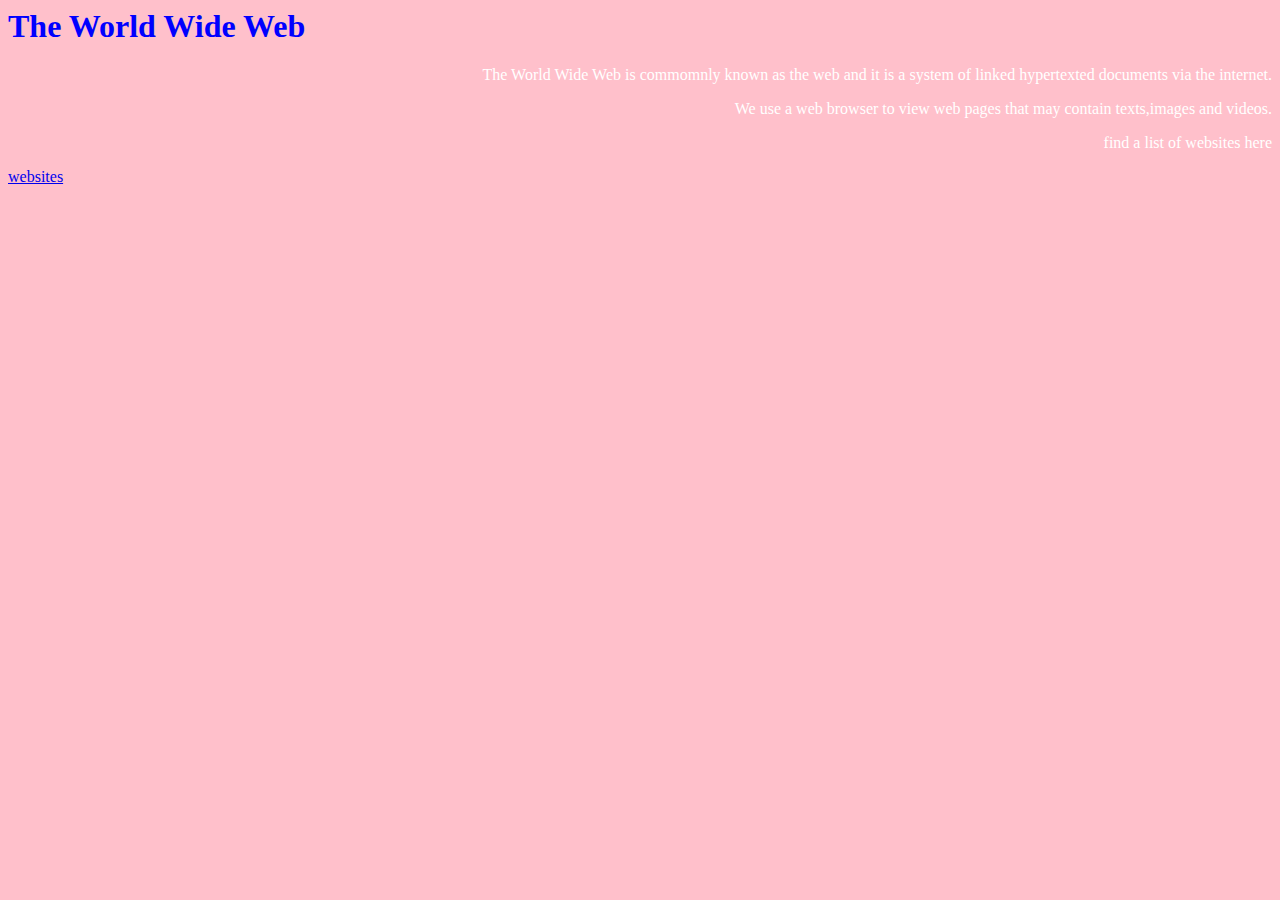
<file: index.html>
<DOCTYPE HTML>
<html>
<head>
<title>Web Activity 1 </title>
  <link href="style.css" rel="stylesheet">
  </head>
  <body>
    <h1>The World Wide Web </h1>
    <p>The World Wide Web is commomnly known as the web and it is a system of linked hypertexted documents via the internet.</p>
    <p>We use a web browser to view web pages that may contain texts,images and videos.</p>
    <p>find a list of websites here</p>
      <a href="Activity1.html">websites</a>
  </body>
</html>
</file>
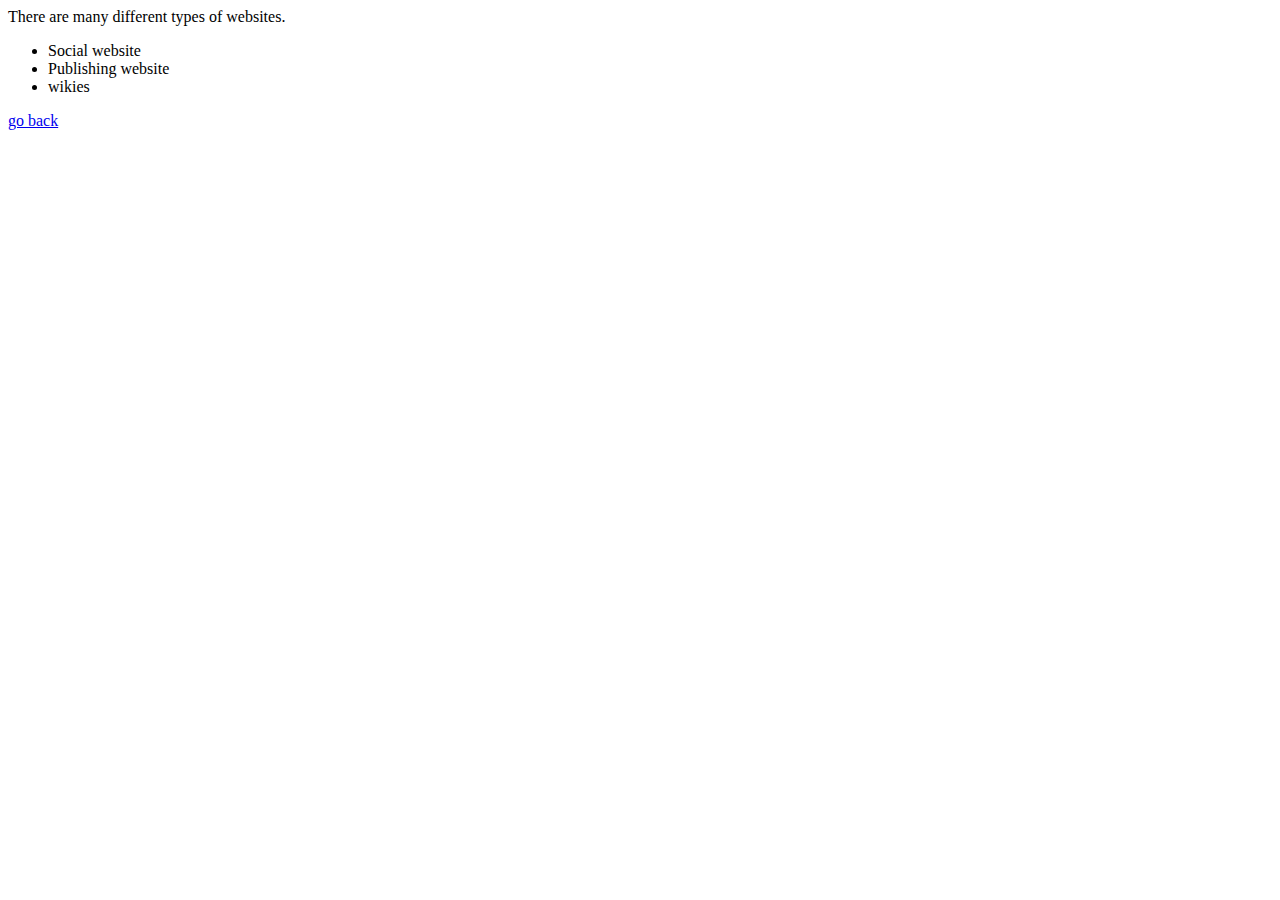
<file: Activity1.html>
<DOCYPE HTML>
<html>
  <head>
<title>Web Activity 2</title>
  </head>
  <body>
    <p>There are many different types of websites.</p>
    <ul>
      <li>Social website</li>
      <li>Publishing website</li>
      <li>wikies</li>
    </ul>
    <a href="index.html">go back</a>
  </body>
</html>
</file>
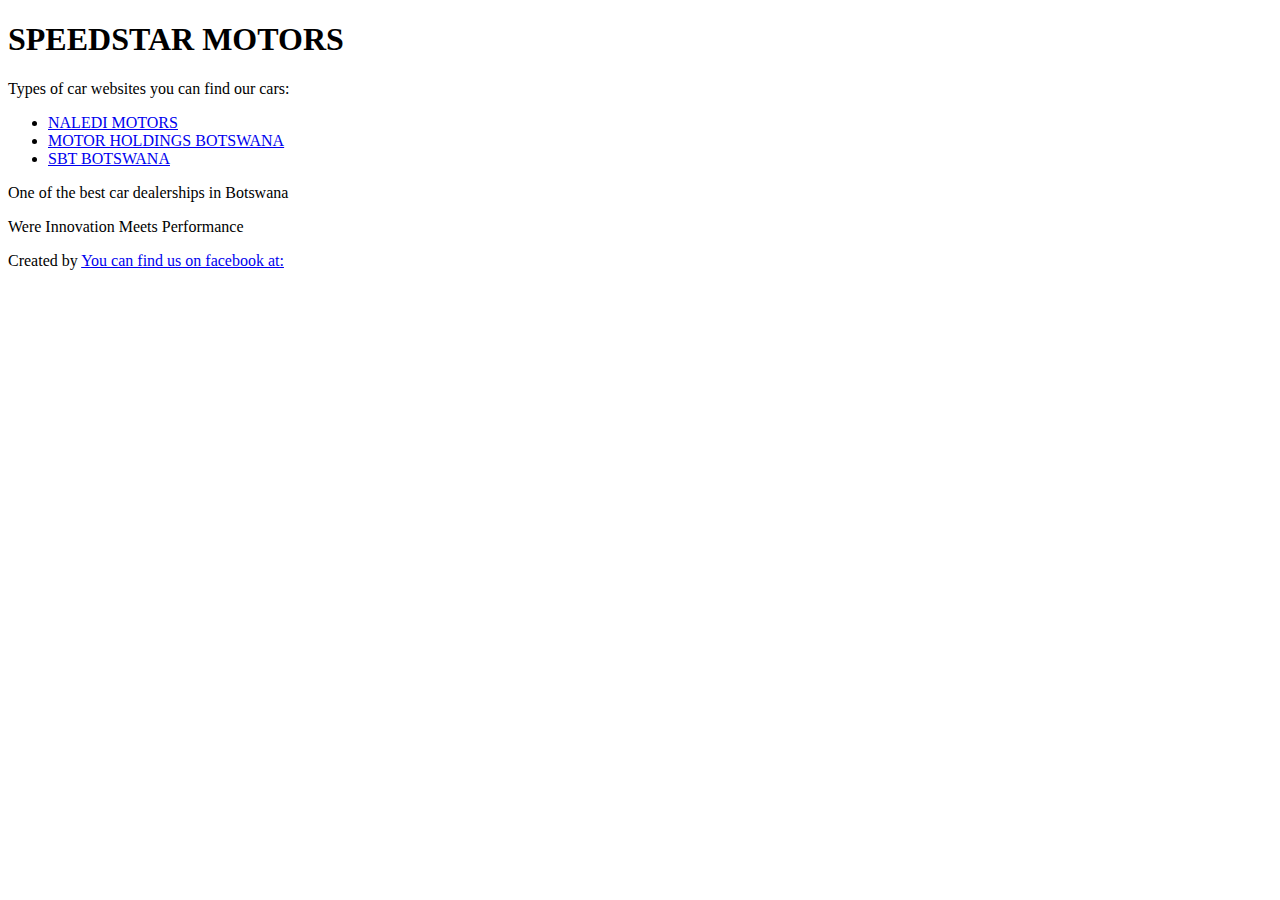
<file: Activity2.html>
<!DOCTYPE html>  

<html>  
   <head> 
      <meta charset = "utf-8"> 
      <title>...</title> 
   </head> 
  
   <body> 
      <header role = "banner"> 
         <h1>SPEEDSTAR MOTORS</h1> 
         <p>Types of car websites you can find our cars: </p> 
      </header> 
   
      <nav> 
         <ul> 
            <li><a href = "https://www.bing.com/ck/a?!&&p=e4912cbbc954aca1JmltdHM9MTcwNzY5NjAwMCZpZ3VpZD0xNDBhZDk4YS04ZWEwLTZmN2MtMzBkMS1jZGFlOGZiNTZlOTQmaW5zaWQ9NTQ1OQ&ptn=3&ver=2&hsh=3&fclid=140ad98a-8ea0-6f7c-30d1-cdae8fb56e94&u=[base64]&ntb=1">NALEDI MOTORS</a></li> 
            <li><a href = "https://www.bing.com/ck/a?!&&p=91c274ba6454e3caJmltdHM9MTcwNzY5NjAwMCZpZ3VpZD0xNDBhZDk4YS04ZWEwLTZmN2MtMzBkMS1jZGFlOGZiNTZlOTQmaW5zaWQ9NTQ0NA&ptn=3&ver=2&hsh=3&fclid=140ad98a-8ea0-6f7c-30d1-cdae8fb56e94&u=[base64]&ntb=1">MOTOR HOLDINGS BOTSWANA</a></li> 
            <li><a href = "https://www.bing.com/ck/a?!&&p=e96138a604a22c00JmltdHM9MTcwNzY5NjAwMCZpZ3VpZD0xNDBhZDk4YS04ZWEwLTZmN2MtMzBkMS1jZGFlOGZiNTZlOTQmaW5zaWQ9NTQ2OA&ptn=3&ver=2&hsh=3&fclid=140ad98a-8ea0-6f7c-30d1-cdae8fb56e94&u=[base64]&ntb=1">
            SBT BOTSWANA</a></li> 
         </ul> 
      </nav> 
   
      <article> 
         <section> 
            <p>One of the best car dealerships in Botswana</p>
         </section> 
      </article> 
   
      <aside> 
         <p>Were Innovation Meets Performance</p> 
      </aside> 
   
      <footer> 
         <p>Created by <a href = "https://www.bing.com/ck/a?!&&p=f185e7829965a3a0JmltdHM9MTcwNzY5NjAwMCZpZ3VpZD0xNDBhZDk4YS04ZWEwLTZmN2MtMzBkMS1jZGFlOGZiNTZlOTQmaW5zaWQ9NTE5MA&ptn=3&ver=2&hsh=3&fclid=140ad98a-8ea0-6f7c-30d1-cdae8fb56e94&psq=speedstar+motors&u=a1aHR0cHM6Ly93d3cuZmFjZWJvb2suY29tL3Blb3BsZS9TcGVlZHN0YXItTW90b3JzLzEwMDA3MTEzMjM1NTc2MC8&ntb=1">You can find us on facebook at:</a></p> 
      </footer> 
   
   </body> 
</html>
</file>
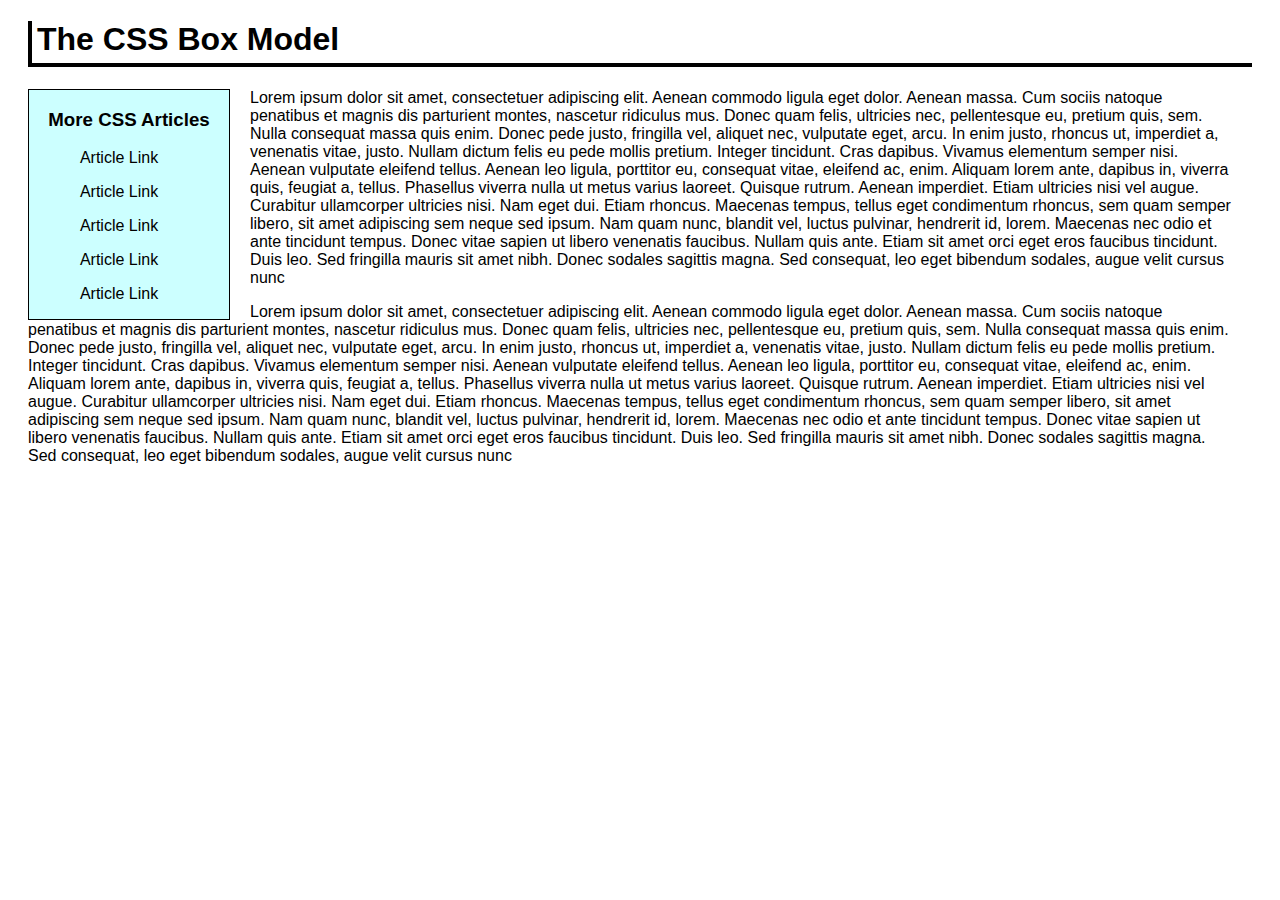
<file: layout.html>
<!DOCTYPE

html>

<html>

<head>

<title>Building a Simple Page Layout</title>

<meta content="text/html; charset=utf-8" http-equiv="Content-Type" />

<style>

body {font-family: arial, sans-serif;}
 h1 {

margin-left: 20px;

margin-right: 20px;

}
  h1 {

margin-left: 20px;

margin-right: 20px;

border-bottom: solid 4px black;

border-left: solid 4px black;
   padding-bottom: 5px;

padding-left: 5px; 

}
 #sidebar {

width: 200px;

border: 1px solid black; 
  float: left;

margin-left: 20px;

margin-right: 20px;
 text-align: center;

background: #cff; 
 }
 p {

margin-left: 20px;

margin-right: 40px;

}

</style>

</head>

<body>

<h1>The CSS Box Model</h1>

<nav id="sidebar">

<h3>More CSS Articles</h3>

<p>Article Link</p>

<p>Article Link</p>

<p>Article Link</p>

<p>Article Link</p>

<p>Article Link</p>

</nav>

<p>Lorem ipsum dolor sit amet, consectetuer adipiscing elit. Aenean commodo ligula eget dolor. Aenean massa. Cum sociis natoque penatibus et magnis dis parturient montes, nascetur ridiculus mus. Donec quam felis, ultricies nec, pellentesque eu, pretium quis, sem. Nulla consequat massa quis enim. Donec pede justo, fringilla vel, aliquet nec, vulputate eget, arcu. In enim justo, rhoncus ut, imperdiet a, venenatis vitae, justo. Nullam dictum felis eu pede mollis pretium. Integer tincidunt. Cras dapibus. Vivamus elementum semper nisi. Aenean vulputate eleifend tellus. Aenean leo ligula, porttitor eu, consequat vitae, eleifend ac, enim. Aliquam lorem ante, dapibus in, viverra quis, feugiat a, tellus. Phasellus viverra nulla ut metus varius laoreet. Quisque rutrum. Aenean imperdiet. Etiam ultricies nisi vel augue. Curabitur ullamcorper ultricies nisi. Nam eget dui. Etiam rhoncus. Maecenas tempus, tellus eget condimentum rhoncus, sem quam semper libero, sit amet adipiscing sem neque sed ipsum. Nam quam nunc, blandit vel, luctus pulvinar, hendrerit id, lorem. Maecenas nec odio et ante tincidunt tempus. Donec vitae sapien ut libero venenatis faucibus. Nullam quis ante. Etiam sit amet orci eget eros faucibus tincidunt. Duis leo. Sed fringilla mauris sit amet nibh. Donec sodales sagittis magna. Sed consequat, leo eget bibendum sodales, augue velit cursus nunc</p>

<p>Lorem ipsum dolor sit amet, consectetuer adipiscing elit. Aenean commodo ligula eget dolor. Aenean massa. Cum sociis natoque penatibus et magnis dis parturient montes, nascetur ridiculus mus. Donec quam felis, ultricies nec, pellentesque eu, pretium quis, sem. Nulla consequat massa quis enim. Donec pede justo, fringilla vel, aliquet nec, vulputate eget, arcu. In enim justo, rhoncus ut, imperdiet a, venenatis vitae, justo. Nullam dictum

felis eu pede mollis pretium. Integer tincidunt. Cras dapibus. Vivamus elementum semper nisi. Aenean vulputate eleifend tellus. Aenean leo ligula, porttitor eu, consequat vitae, eleifend ac, enim. Aliquam lorem ante, dapibus in, viverra quis, feugiat a, tellus. Phasellus viverra nulla ut metus varius laoreet. Quisque rutrum. Aenean imperdiet. Etiam ultricies nisi vel augue. Curabitur ullamcorper ultricies nisi. Nam eget dui. Etiam rhoncus. Maecenas tempus, tellus eget condimentum rhoncus, sem quam semper libero, sit amet adipiscing sem neque sed ipsum. Nam quam nunc, blandit vel, luctus pulvinar, hendrerit id, lorem. Maecenas nec odio et ante tincidunt tempus. Donec vitae sapien ut libero venenatis faucibus. Nullam quis ante. Etiam sit amet orci eget eros faucibus tincidunt. Duis leo. Sed fringilla mauris sit amet nibh. Donec sodales sagittis magna. Sed consequat, leo eget bibendum sodales, augue velit cursus nunc</p>

</body>

</html>
</file>
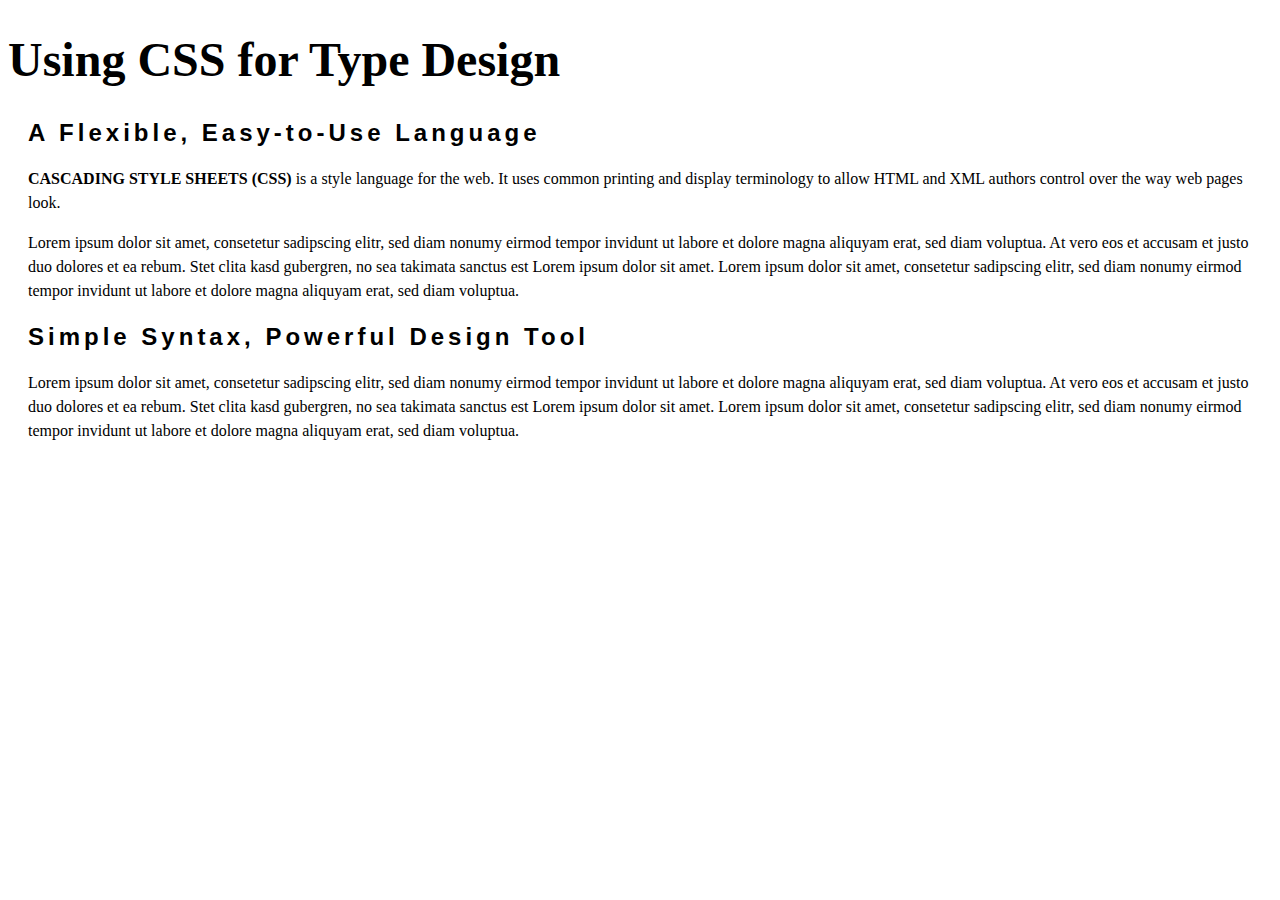
<file: typography.html>
<!DOCTYPE

html>

<html>

<head>

<title>CSS Font Activity</title>
<style>
  h1 {

font-size: 3em;

font-family: georgia, serif;

}
 h2 {

font-size: 1.5em;

font-family: arial, helvetica, sans-serif;
  margin-left: 20px;
   letter-spacing: 4px;

}
 .copy {

font-family: georgia, serif;

line-height: 1.5em;

margin-left: 20px;

} 
 .caps {

text-transform: uppercase;
   font-weight: bold;
 } 
  
</style>
<meta content="text/html; charset=utf-8" http-equiv="Content-Type" />

</head>

<body>

<h1>Using CSS for Type Design</h1>

<h2>A Flexible, Easy-to-Use Language</h2>

<p class="copy"><span class="caps">Cascading Style Sheets (CSS)</span> is a style language for the web. It uses common printing and display terminology to allow HTML and XML authors control over the way web pages look.</p>

<p class="copy" >Lorem ipsum dolor sit amet, consetetur sadipscing elitr, sed diam nonumy eirmod tempor invidunt ut labore et dolore magna aliquyam erat, sed diam voluptua. At vero eos et accusam et justo duo dolores et ea rebum. Stet clita kasd gubergren, no sea takimata sanctus est Lorem ipsum dolor sit amet. Lorem ipsum dolor sit amet, consetetur sadipscing elitr, sed diam nonumy eirmod tempor invidunt ut labore et dolore magna aliquyam erat, sed diam voluptua.</p>

<h2>Simple Syntax, Powerful Design Tool</h2>

<p class="copy">Lorem ipsum dolor sit amet, consetetur sadipscing elitr, sed diam nonumy eirmod tempor invidunt ut labore et dolore magna aliquyam erat, sed diam voluptua. At vero eos et accusam et justo duo dolores et ea rebum. Stet clita kasd gubergren, no sea takimata sanctus est Lorem ipsum dolor sit amet. Lorem ipsum dolor sit amet, consetetur sadipscing elitr, sed diam nonumy eirmod tempor invidunt ut labore et dolore magna aliquyam erat, sed diam voluptua.</p>

<!-- CSS Font activity #1 by Your Name -->

</body>

</html>
</file>
<file: style.css>
h1
{
  color:blue;
}
body
{
  background-color:pink;
}
p
{
  text-align:right;
  color:white;
}
</file>
